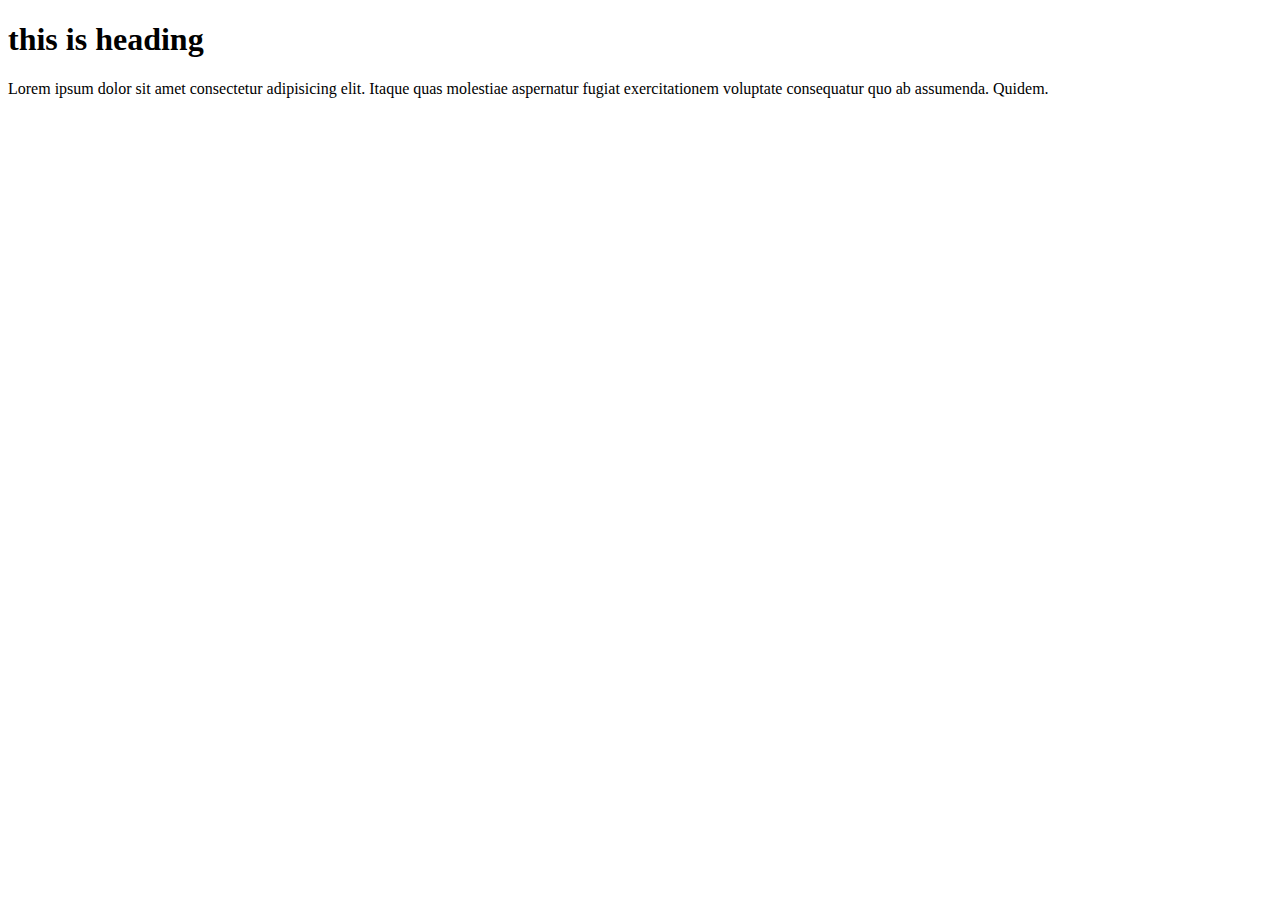
<file: index.html>
<!DOCTYPE html>
<html lang="en">
  <head>
    <meta charset="UTF-8" />
    <meta name="viewport" content="width=device-width, initial-scale=1.0" />
    <meta http-equiv="X-UA-Compatible" content="ie=edge" />
    <title>Git Collabo</title>
  </head>
  <body>
    <h1>this is heading</h1>
    <p>
      Lorem ipsum dolor sit amet consectetur adipisicing elit. Itaque quas
      molestiae aspernatur fugiat exercitationem voluptate consequatur quo ab
      assumenda. Quidem.
    </p>
  </body>
</html>
</file>
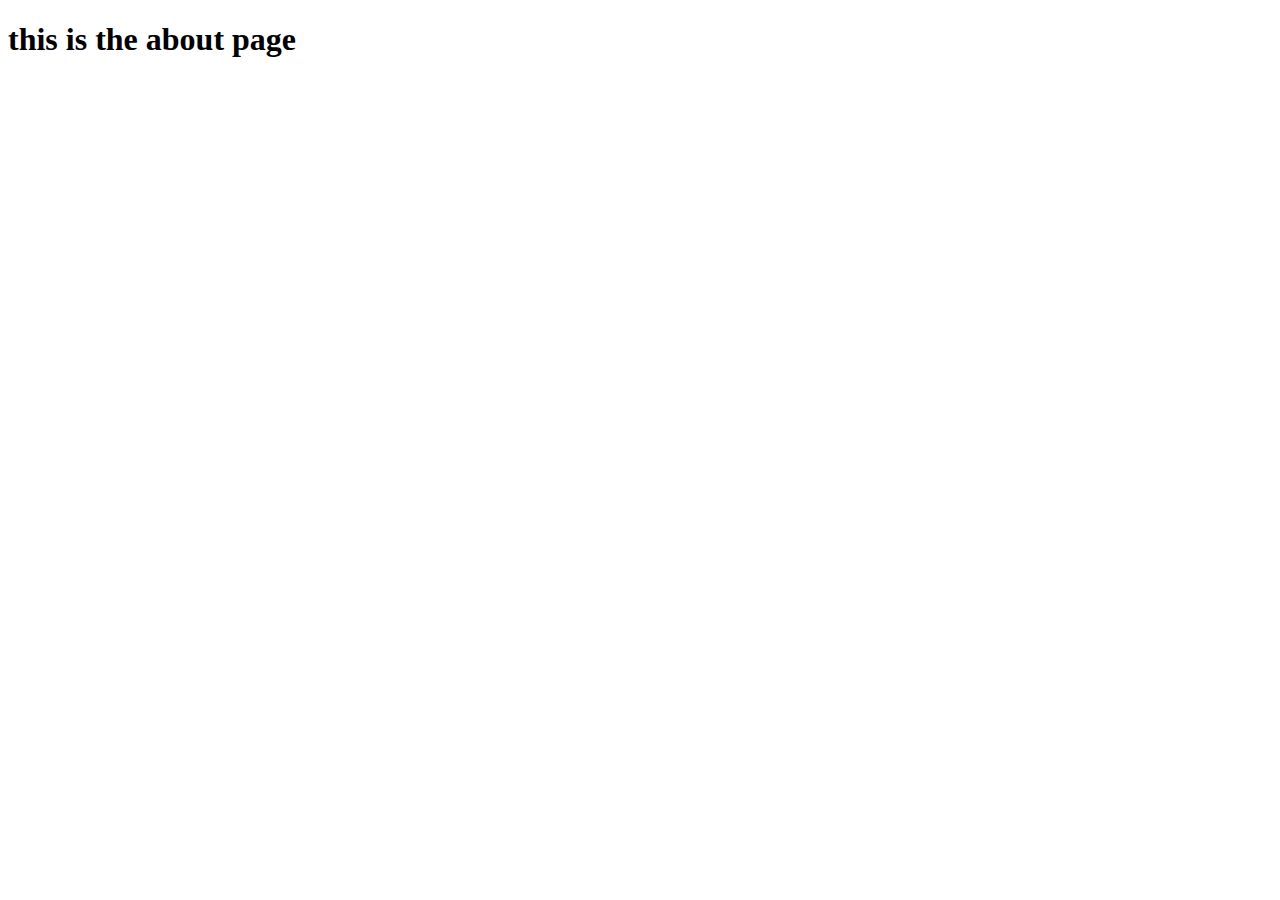
<file: about.html>
<!DOCTYPE html>
<html lang="en">
  <head>
    <meta charset="UTF-8" />
    <meta name="viewport" content="width=device-width, initial-scale=1.0" />
    <meta http-equiv="X-UA-Compatible" content="ie=edge" />
    <link href="css/main.css" rel="stylesheet" type="text/css">
    <title>Git Collabo</title>
  </head>
  <body>
    <h1>this is the about page</h1>
  </body>
</html>
</file>
<file: css/main.css>
h1 {
    background: -moz-linear-gradient( #665, #0CF);
}
</file>
